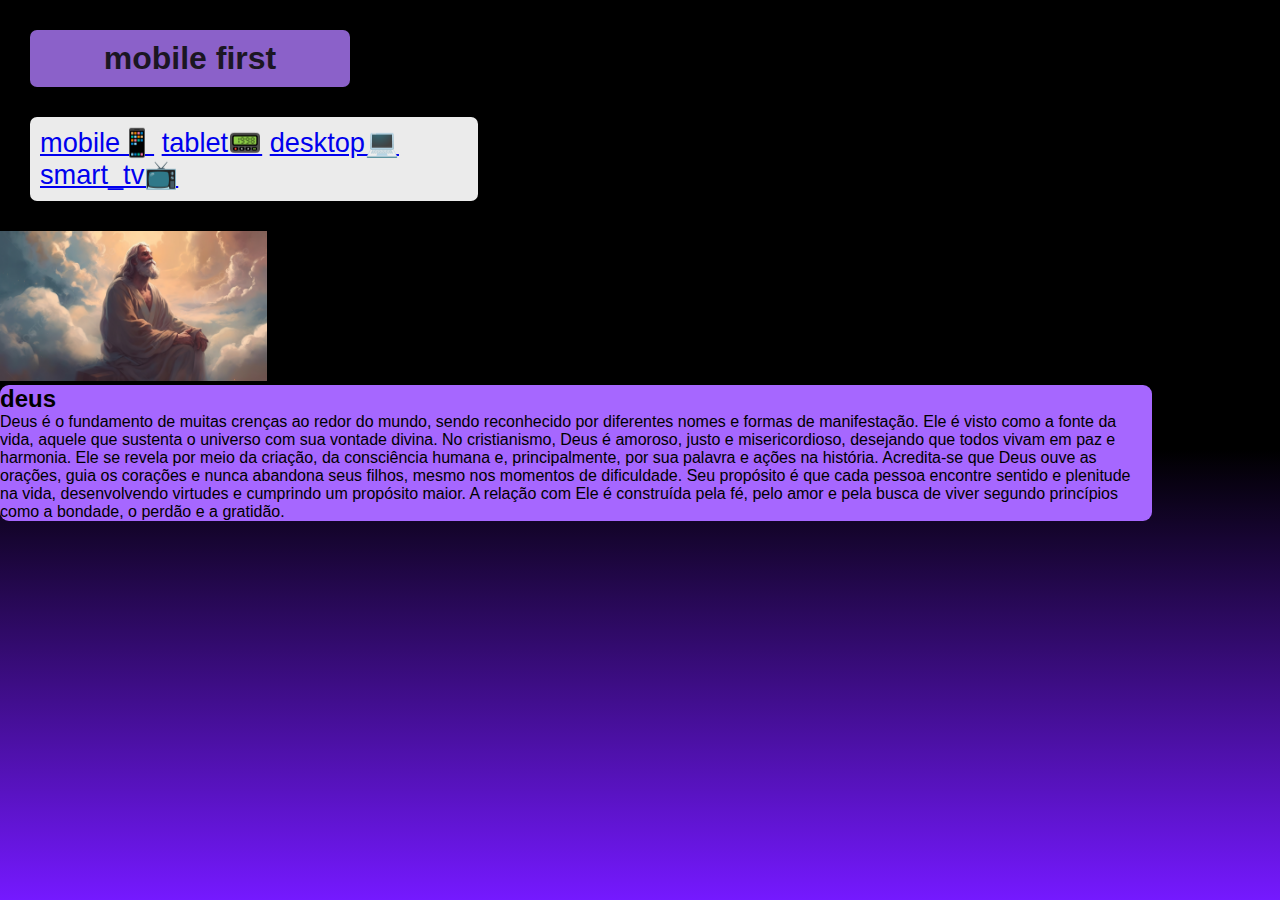
<file: index.html>
<!DOCTYPE html>
<html lang="pt-br">
<head>
    <meta charset="UTF-8">
    <meta name="viewport" content="width=device-width, initial-scale=1.0">
    <title>mobile_first</title>
    <link rel="shortcut icon" href="/assets/favicon.png" type="image/x-icon">
    <link rel="stylesheet" href="assets/css/stylemobile.css">
</head>
<body>

<header>
    <h1>mobile first</h1>
</header>


<nav>
    <a href="#">mobile📱</a>
    <a href="#">tablet📟</a>
    <a href="#">desktop💻</a>
    <a href="#">smart_tv📺</a>
</nav>
<img src="/yasmim_mobilefirst/assets/deus.png" alt="deus" height="150"> 
<main>
 <article>
 <h2>deus</h2>
<p>
        Deus é o fundamento de muitas crenças ao redor do mundo, sendo reconhecido por diferentes nomes e formas de manifestação. 
        Ele é visto como a fonte da vida, aquele que sustenta o universo com sua vontade divina. No cristianismo, Deus é amoroso, justo e misericordioso, desejando que todos vivam em paz e harmonia.
         Ele se revela por meio da criação, da consciência humana e, principalmente, por sua palavra e ações na história.
        Acredita-se que Deus ouve as orações, guia os corações e nunca abandona seus filhos, mesmo nos momentos de dificuldade. Seu propósito é que cada pessoa encontre sentido e plenitude na vida, desenvolvendo virtudes e cumprindo um propósito maior.
         A relação com Ele é construída pela fé, pelo amor e pela busca de viver segundo princípios como a bondade, o perdão e a gratidão.</p>
</article>
</main>



</body>
</html>
</file>
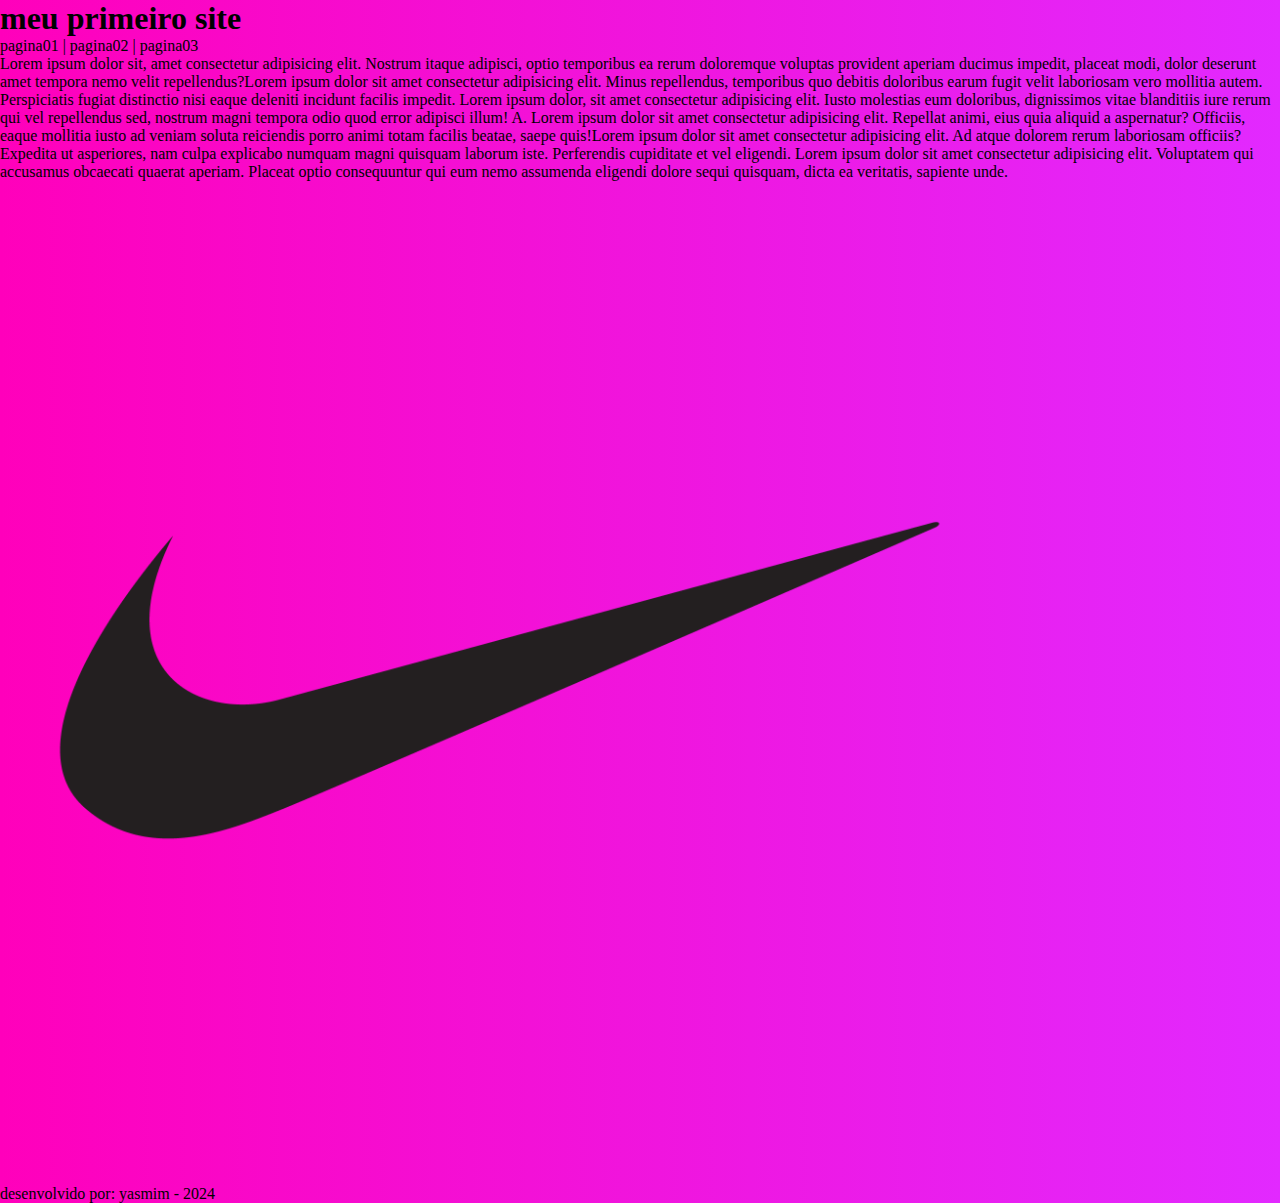
<file: home.html>
<!DOCTYPE html>
<html lang="pt-br">

<head>
    <!--
    que dentro do head,fica os principais comandos para ser
    usados em uma pagina html,usando comentarios--> 
    <meta charset="UTF-8">
    <meta name="viewport" content="width=device-width, initial-scale=1.0">
    <title>home.yasmim</title>
    <link rel="shortcut icon" href="/assents/favicon.png" type="image/x-icon">
    <link rel="stylesheet" href="/assents/css/style.css">

</head>

<body>
 <header>                  
<h1>meu primeiro site</h1>
<header>
<nav>
    pagina01 | pagina02 | pagina03
</nav>
<main> <p> Lorem ipsum dolor sit, amet consectetur adipisicing elit. Nostrum itaque adipisci, optio temporibus ea rerum
    doloremque voluptas provident aperiam ducimus impedit, placeat modi, dolor deserunt amet tempora nemo velit
    repellendus?Lorem ipsum dolor sit amet consectetur adipisicing elit. Minus repellendus, temporibus quo debitis
    doloribus
    earum fugit velit laboriosam vero mollitia autem. Perspiciatis fugiat distinctio nisi eaque deleniti incidunt
    facilis
    impedit.
    Lorem ipsum dolor, sit amet consectetur adipisicing elit. Iusto molestias eum doloribus, dignissimos vitae
    blanditiis iure rerum qui vel repellendus sed, nostrum magni tempora odio quod error adipisci illum! A.
    Lorem ipsum dolor sit amet consectetur adipisicing elit. Repellat animi, eius quia aliquid a aspernatur? Officiis,
    eaque mollitia iusto ad veniam soluta reiciendis porro animi totam facilis beatae, saepe quis!Lorem ipsum dolor sit
    amet consectetur adipisicing elit. Ad atque dolorem rerum laboriosam officiis? Expedita ut
    asperiores, nam culpa explicabo numquam magni quisquam laborum iste. Perferendis cupiditate et vel eligendi.
    Lorem ipsum dolor sit amet consectetur adipisicing elit. Voluptatem qui accusamus obcaecati quaerat aperiam. Placeat
    optio consequuntur qui eum nemo assumenda eligendi dolore sequi quisquam, dicta ea veritatis, sapiente unde.</p>
</main>

<img src="logonike.png" alt="">
<footer>
    <p>desenvolvido por: yasmim - 2024</p>
</footer>
</body>

</html>
</file>
<file: assets/css/stylemobile.css>
@charset "utf-8";

/* Um charset (ou conjunto de caracteres) de página define quais símbolos e 
letras podem ser usados e como eles são interpretados pelo navegador. */
* {
    margin: 0;
    padding: 0;
    box-sizing: border-box;
    font-family: Arial, Helvetica, sans-serif;
}

html {
    height: 100vh;
}

/*Esse código CSS cria um fundo gradiente no corpo da página, indo de um roxo escuro
 na parte superior a um roxo claro na inferior. O fundo fica fixo e não se repete, 
 proporcionando um efeito visual estático ao rolar a página.  */

body {
    background-image: linear-gradient(to bottom, #000000 50%, #7519ff 100%);
    background-position: bottom;
    background-repeat: no-repeat;
    background-attachment: fixed;
}

header {
    background-color: #8b61c9;
    border-radius: 7px;
    width: 25vw;
    margin: 30px;
    padding: 10px;
}
header >h1{
    text-align: center;
    color: #1b1622;
}

nav {
    background-color: #ebebeb;
    border-radius: 7px;
    width: 35vw;
    margin: 30px;
padding: 10px;
font-size: 1.7rem;

}

main{
 background-color: #a667ff;
width: 90vw;
 border-radius: 9px;
 align-items: center;


}
</file>
<file: assents/css/style.css>
/*
mais um comando de comentario de código somente para CSS
*/



*{
margin: 0;
padding: 0;
box-sizing: border-box;

}

body{
margin: 0;
padding: 0;
box-sizing: border-box;
background: linear-gradient(to right,#ff00bb,#e229ff); 

}
img{
    width: 1000px;
}
</file>
